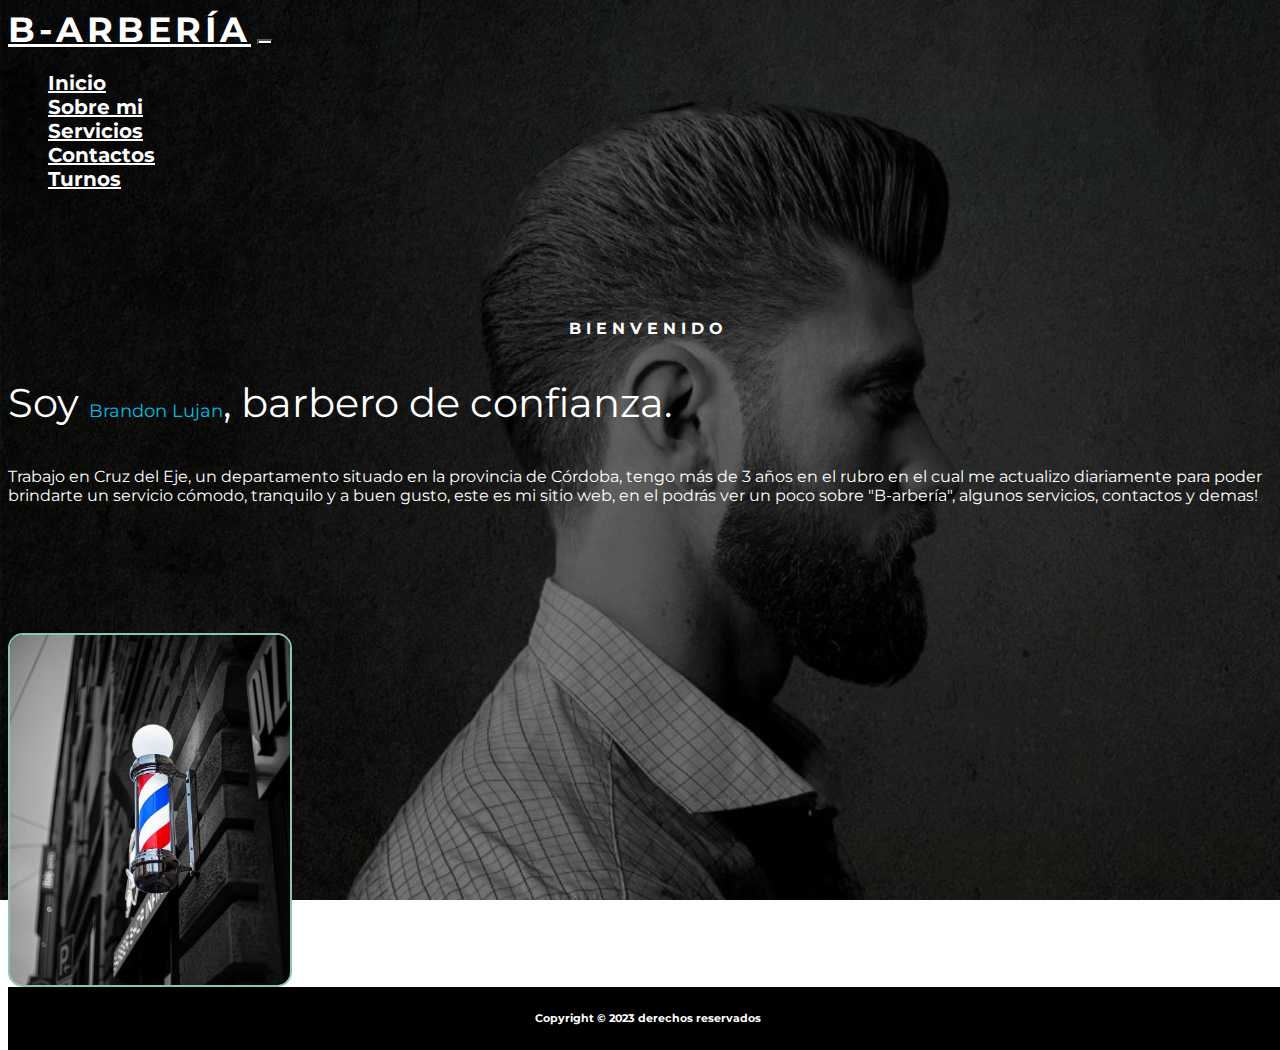
<file: index.html>
<!DOCTYPE html>
<html lang="en">
  <head>
    <meta charset="UTF-8" />
    <meta http-equiv="X-UA-Compatible" content="IE=edge" />
    <meta name="viewport" content="width=device-width, initial-scale=1.0" />
    <!-- favicon -->
    <link rel="shortcut icon" href="favicon/favicon.ico" type="image/x-icon" />
    <meta
      name="description"
      content="Sitio web sobre una barberia de barrio, la mejor atencion al cliente, con mucho profesionalismo y las mejores tecnicas."
    />
    <meta
      name="keywords"
      content="barberia, peluqueria, estilo, diseño, colorimetria, fade"
    />
    <title>Inicio</title>
    <!-- booststrap -->
    <link
      href="https://cdn.jsdelivr.net/npm/bootstrap@5.3.0-alpha3/dist/css/bootstrap.min.css"
      rel="stylesheet"
      integrity="sha384-KK94CHFLLe+nY2dmCWGMq91rCGa5gtU4mk92HdvYe+M/SXH301p5ILy+dN9+nJOZ"
      crossorigin="anonymous"
    />
    <script
      src="https://cdn.jsdelivr.net/npm/bootstrap@5.3.0-alpha3/dist/js/bootstrap.bundle.min.js"
      integrity="sha384-ENjdO4Dr2bkBIFxQpeoTz1HIcje39Wm4jDKdf19U8gI4ddQ3GYNS7NTKfAdVQSZe"
      crossorigin="anonymous"
    ></script>
    <!-- css personalizado -->
    <link rel="stylesheet" href="scss/style.css" />
    <link rel="preconnect" href="https://fonts.googleapis.com" />
    <link rel="preconnect" href="https://fonts.gstatic.com" crossorigin />
    <!-- fonts -->
    <link rel="preconnect" href="https://fonts.googleapis.com" />
    <link rel="preconnect" href="https://fonts.gstatic.com" crossorigin />
    <link
      href="https://fonts.googleapis.com/css2?family=Montserrat:ital,wght@0,200;0,400;1,600&display=swap"
      rel="stylesheet"
    />
  </head>

  <body class="d-flex flex-column">
    <header>
      <!--  menu responsive  -->
      <nav class="navbar navbar-expand-lg">
        <div class="container-fluid">
          <a class="navbar-brand sin-hover" href="index.html">B-ARBERÍA</a>
          <button
            class="navbar-toggler"
            type="button"
            data-bs-toggle="collapse"
            data-bs-target="#navbarNav"
            aria-controls="navbarNav"
            aria-expanded="false"
            aria-label="Toggle navigation"
          >
            <span class="navbar-toggler-icon"></span>
          </button>
          <div class="collapse navbar-collapse" id="navbarNav">
            <ul class="navbar-nav ms-auto">
              <li class="nav-item">
                <a class="nav-link color-letra" href="index.html">Inicio</a>
              </li>
              <li class="nav-item">
                <a class="nav-link color-letra" href="pages/sobre-mi.html"
                  >Sobre mi</a
                >
              </li>
              <li class="nav-item">
                <a class="nav-link color-letra" href="pages/servicios.html"
                  >Servicios</a
                >
              </li>
              <li class="nav-item">
                <a class="nav-link color-letra" href="pages/contactos.html"
                  >Contactos</a
                >
              </li>
              <li class="nav-item">
                <a class="nav-link color-letra" href="pages/turnos.html"
                  >Turnos</a
                >
              </li>
            </ul>
          </div>
        </div>
      </nav>
    </header>
    <!-- titulo y texto de bienvenida -->
    <main>
      <div>
        <div class="container flex-grow-1">
          <div class="row">
            <div class="col-sm-12 col-md-6 col-lg-6 col-xl-6 bien">
              <h1>BIENVENIDO</h1>
              <p class="p-grande">
                Soy <span>Brandon Lujan</span>, barbero de confianza.
              </p>
              <p>
                Trabajo en Cruz del Eje, un departamento situado en la provincia
                de Córdoba, tengo más de 3 años en el rubro en el cual me
                actualizo diariamente para poder brindarte un servicio cómodo,
                tranquilo y a buen gusto, este es mi sitio web, en el podrás ver
                un poco sobre "B-arbería", algunos servicios, contactos y demas!
              </p>
            </div>
            <div
              class="col-sm-12 col-md-6 col-lg-6 col-xl-6 d-flex justify-content-center bien"
            >
              <img
                class="img-tamaño img-fluid"
                src="img/polo.jpg"
                alt="imagen de polo barbero"
              />
            </div>
          </div>
        </div>
      </div>
    </main>

    <!-- pie de la pagina -->
    <footer class="footer mt-auto">
      <div class="container-fluid">
        <div class="row">
          <div class="col-12 d-flex justify-content-center">
            <h6>Copyright © 2023 derechos reservados</h6>
          </div>
        </div>
      </div>
    </footer>
  </body>
</html>
</file>
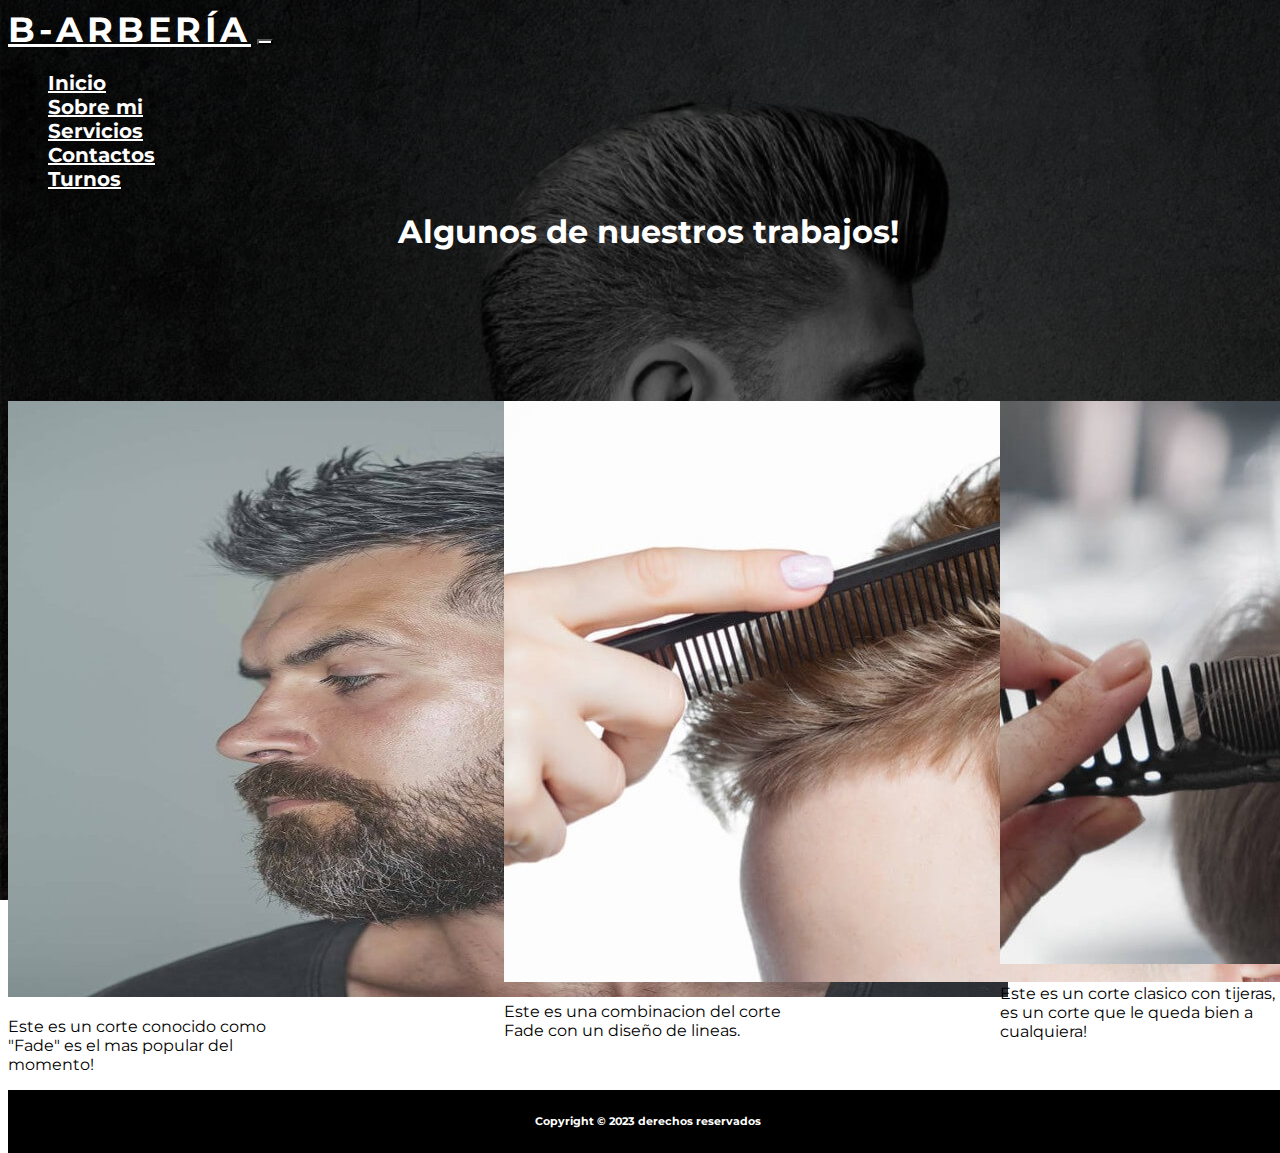
<file: pages/servicios.html>
<!DOCTYPE html>
<html lang="en">
  <head>
    <meta charset="UTF-8" />
    <meta http-equiv="X-UA-Compatible" content="IE=edge" />
    <meta name="viewport" content="width=device-width, initial-scale=1.0" />
    <!-- favicon -->
    <link
      rel="shortcut icon"
      href="../favicon/favicon.ico"
      type="image/x-icon"
    />
    <meta
      name="description"
      content="Sitio web de una peluqueria con los mejores estilos, colorimetria, cortes, donde se brinda asesoramiento al cliente"
    />
    <meta
      name="keywords"
      content="barberia, peluqueria, estilo, diseño, colorimetria, fade"
    />
    <title>Servicios</title>
    <!-- booststrap -->
    <link
      href="https://cdn.jsdelivr.net/npm/bootstrap@5.3.0-alpha3/dist/css/bootstrap.min.css"
      rel="stylesheet"
      integrity="sha384-KK94CHFLLe+nY2dmCWGMq91rCGa5gtU4mk92HdvYe+M/SXH301p5ILy+dN9+nJOZ"
      crossorigin="anonymous"
    />
    <script
      src="https://cdn.jsdelivr.net/npm/bootstrap@5.3.0-alpha3/dist/js/bootstrap.bundle.min.js"
      integrity="sha384-ENjdO4Dr2bkBIFxQpeoTz1HIcje39Wm4jDKdf19U8gI4ddQ3GYNS7NTKfAdVQSZe"
      crossorigin="anonymous"
    ></script>
    <!-- css personalizado -->
    <link rel="stylesheet" href="../scss/style.css" />
    <link rel="preconnect" href="https://fonts.googleapis.com" />
    <link rel="preconnect" href="https://fonts.gstatic.com" crossorigin />
    <!-- fonts -->
    <link rel="preconnect" href="https://fonts.googleapis.com" />
    <link rel="preconnect" href="https://fonts.gstatic.com" crossorigin />
    <!-- fonts -->
    <link rel="preconnect" href="https://fonts.googleapis.com" />
    <link rel="preconnect" href="https://fonts.gstatic.com" crossorigin />
    <link
      href="https://fonts.googleapis.com/css2?family=Montserrat:ital,wght@0,200;0,400;1,600&display=swap"
      rel="stylesheet"
    />
  </head>

  <body class="d-flex flex-column min-vh-100">
    <header>
      <!-- menu responsive -->
      <div class="flex-grow-1">
        <nav class="navbar navbar-expand-lg">
          <div class="container-fluid">
            <a class="navbar-brand sin-hover" href="../index.html">B-ARBERÍA</a>
            <button
              class="navbar-toggler"
              type="button"
              data-bs-toggle="collapse"
              data-bs-target="#navbarNav"
              aria-controls="navbarNav"
              aria-expanded="false"
              aria-label="Toggle navigation"
            >
              <span class="navbar-toggler-icon"></span>
            </button>
            <div class="collapse navbar-collapse" id="navbarNav">
              <ul class="navbar-nav ms-auto">
                <li class="nav-item">
                  <a class="nav-link color-letra" href="../index.html"
                    >Inicio</a
                  >
                </li>
                <li class="nav-item">
                  <a class="nav-link color-letra" href="sobre-mi.html"
                    >Sobre mi</a
                  >
                </li>
                <li class="nav-item">
                  <a class="nav-link color-letra" href="servicios.html"
                    >Servicios</a
                  >
                </li>
                <li class="nav-item">
                  <a class="nav-link color-letra" href="contactos.html"
                    >Contactos</a
                  >
                </li>
                <li class="nav-item">
                  <a class="nav-link color-letra" href="turnos.html">Turnos</a>
                </li>
              </ul>
            </div>
          </div>
        </nav>
      </div>
    </header>
    <!-- carousel de imagenes -->
    <h1>Algunos de nuestros trabajos!</h1>
    <div class="container">
      <div id="cards" class="row">
        <div class="card" style="width: 18rem">
          <img
            src="../img/fade.jpg"
            class="card-img-top"
            alt="imagen de corte Fade"
          />
          <div class="card-body">
            <p class="card-text">
              Este es un corte conocido como "Fade" es el mas popular del
              momento!
            </p>
          </div>
        </div>
        <div class="card" style="width: 18rem">
          <img
            src="../img/fade-diseño.jpg"
            class="card-img-top"
            alt="imagen de fade con lineas"
          />
          <div class="card-body">
            <p class="card-text">
              Este es una combinacion del corte Fade con un diseño de lineas.
            </p>
          </div>
        </div>
        <div class="card" style="width: 18rem">
          <img
            src="../img/corte-tijera.jpg"
            class="card-img-top"
            alt="imagen de corte con tijeras"
          />
          <div class="card-body">
            <p class="card-text">
              Este es un corte clasico con tijeras, es un corte que le queda
              bien a cualquiera!
            </p>
          </div>
        </div>
      </div>
    </div>
    <!-- pie de la pagina -->
    <footer class="footer mt-auto">
      <div class="container-fluid">
        <div class="row">
          <div class="col-12 d-flex justify-content-center">
            <h6>Copyright © 2023 derechos reservados</h6>
          </div>
        </div>
      </div>
    </footer>
  </body>
</html>
</file>
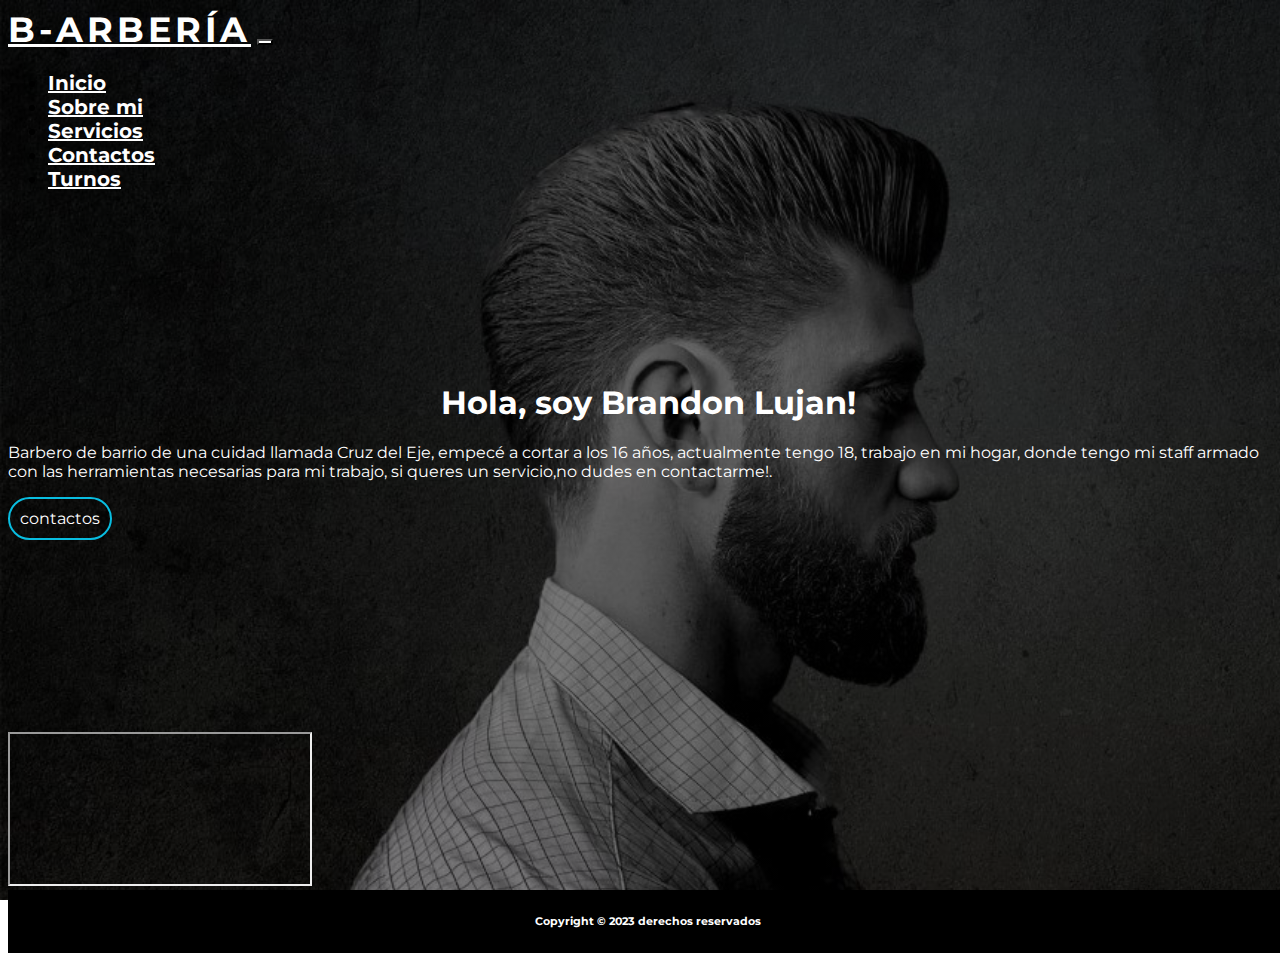
<file: pages/sobre-mi.html>
<!DOCTYPE html>
<html lang="en">
  <head>
    <meta charset="UTF-8" />
    <meta http-equiv="X-UA-Compatible" content="IE=edge" />
    <meta name="viewport" content="width=device-width, initial-scale=1.0" />
    <!-- favicon -->
    <link
      rel="shortcut icon"
      href="../favicon/favicon.ico"
      type="image/x-icon"
    />
    <meta
      name="description"
      content="Sitio web de una barberia humilde, en donde muchos jovenes recurren por las buenas experiencias"
    />
    <meta
      name="keywords"
      content="barberia, peluqueria, estilo, diseño, colorimetria, fade"
    />
    <title>Sobre mi</title>
    <!-- booststrap -->
    <link
      href="https://cdn.jsdelivr.net/npm/bootstrap@5.3.0-alpha3/dist/css/bootstrap.min.css"
      rel="stylesheet"
      integrity="sha384-KK94CHFLLe+nY2dmCWGMq91rCGa5gtU4mk92HdvYe+M/SXH301p5ILy+dN9+nJOZ"
      crossorigin="anonymous"
    />
    <script
      src="https://cdn.jsdelivr.net/npm/bootstrap@5.3.0-alpha3/dist/js/bootstrap.bundle.min.js"
      integrity="sha384-ENjdO4Dr2bkBIFxQpeoTz1HIcje39Wm4jDKdf19U8gI4ddQ3GYNS7NTKfAdVQSZe"
      crossorigin="anonymous"
    ></script>
    <!-- css personalizado -->
    <link rel="stylesheet" href="../scss/style.css" />
    <link rel="preconnect" href="https://fonts.googleapis.com" />
    <link rel="preconnect" href="https://fonts.gstatic.com" crossorigin />
    <!-- fonts -->
    <link rel="preconnect" href="https://fonts.googleapis.com" />
    <link rel="preconnect" href="https://fonts.gstatic.com" crossorigin />
    <!-- fonts -->
    <link rel="preconnect" href="https://fonts.googleapis.com" />
    <link rel="preconnect" href="https://fonts.gstatic.com" crossorigin />
    <link
      href="https://fonts.googleapis.com/css2?family=Montserrat:ital,wght@0,200;0,400;1,600&display=swap"
      rel="stylesheet"
    />
  </head>

  <body class="d-flex flex-column min-vh-100">
    <header>
      <!-- menu responsive -->
      <nav class="navbar navbar-expand-lg">
        <div class="container-fluid">
          <a class="navbar-brand sin-hover" href="../index.html">B-ARBERÍA</a>
          <button
            class="navbar-toggler"
            type="button"
            data-bs-toggle="collapse"
            data-bs-target="#navbarNav"
            aria-controls="navbarNav"
            aria-expanded="false"
            aria-label="Toggle navigation"
          >
            <span class="navbar-toggler-icon"></span>
          </button>
          <div class="collapse navbar-collapse" id="navbarNav">
            <ul class="navbar-nav ms-auto">
              <li class="nav-item">
                <a class="nav-link color-letra" href="../index.html">Inicio</a>
              </li>
              <li class="nav-item">
                <a class="nav-link color-letra" href="sobre-mi.html"
                  >Sobre mi</a
                >
              </li>
              <li class="nav-item">
                <a class="nav-link color-letra" href="servicios.html"
                  >Servicios</a
                >
              </li>
              <li class="nav-item">
                <a class="nav-link color-letra" href="contactos.html"
                  >Contactos</a
                >
              </li>
              <li class="nav-item">
                <a class="nav-link color-letra" href="turnos.html">Turnos</a>
              </li>
            </ul>
          </div>
        </div>
      </nav>
    </header>
    <!-- texto sobre nosotros -->
    <div>
      <div class="container flex-grow-1">
        <div class="row justify-content-center">
          <div class="col-sm-12 col-md-6 col-lg-6 col-xl-6 presentacion">
            <h1>Hola, soy Brandon Lujan!</h1>
            <p>
              Barbero de barrio de una cuidad llamada Cruz del Eje, empecé a
              cortar a los 16 años, actualmente tengo 18, trabajo en mi hogar,
              donde tengo mi staff armado con las herramientas necesarias para
              mi trabajo, si queres un servicio,no dudes en contactarme!.
            </p>

            <div>
              <a href="contactos.html" class="contactos-boton">contactos</a>
            </div>
          </div>
          <!-- mapa de nuestra ubicacion  -->
          <div
            class="col-sm-12 col-md-6 col-lg-6 col-xl-6 d-flex justify-content-center presentacion"
          >
            <iframe
              src="https://www.google.com/maps/embed?pb=!1m18!1m12!1m3!1d54878.06463116086!2d-64.85460966241233!3d-30.72180075793631!2m3!1f0!2f0!3f0!3m2!1i1024!2i768!4f13.1!3m3!1m2!1s0x942dc37d461973cf%3A0x52da45f13b870191!2sCruz%20del%20Eje%2C%20C%C3%B3rdoba!5e0!3m2!1ses!2sar!4v1681948316228!5m2!1ses!2sar"
              allowfullscreen=""
              loading="lazy"
              referrerpolicy="no-referrer-when-downgrade"
              class="img-fluid"
            ></iframe>
          </div>
        </div>
      </div>
    </div>
    <!-- pie de la pagina -->
    <footer class="footer mt-auto">
      <div class="container-fluid">
        <div class="row">
          <div class="col-12 d-flex justify-content-center">
            <h6>Copyright © 2023 derechos reservados</h6>
          </div>
        </div>
      </div>
    </footer>
  </body>
</html>
</file>
<file: scss/style.css>
@charset "UTF-8";
.bien {
  color: white;
  margin-top: 10%;
}
.bien h1 {
  font-size: 16px;
  letter-spacing: 5px;
}
.bien .p-grande {
  font-size: 40px;
}
.bien span {
  color: #09bde0;
  font-size: 18px;
}

.img-tamaño {
  display: flex;
  border: #8dc4b7 2px solid;
  border-radius: 15px;
  width: auto;
  height: 350px;
}

.sin-hover:hover {
  color: #09bde0;
  transition: 0.5s;
}

.navbar-toggler {
  background-color: #fff;
}

.color-letra {
  color: #fff;
}
.color-letra:hover {
  color: #09bde0;
  background: linear-gradient(rgba(0, 0, 0, 0.6), rgba(0, 0, 0, 0.2));
  transition: 0.5s;
}

h1 {
  color: #fff;
  display: flex;
  justify-content: center;
}

.navbar {
  font-size: 20px;
  font-weight: bold;
}

.navbar-brand {
  color: #fff;
  font-size: 35px;
  display: inline-block;
  letter-spacing: 4px;
}

body {
  background-image: linear-gradient(rgba(0, 0, 0, 0.6), rgba(0, 0, 0, 0.5)), url("../img/imagen-fondo.jpg");
  height: 100vh;
  width: 100%;
  font-family: "montserrat";
  background-size: cover;
  background-repeat: no-repeat;
  background-attachment: fixed;
  min-height: 100vh;
}

.presentacion {
  color: #fff;
  margin-top: 15%;
}

.contactos-boton {
  display: inline-block;
  color: #fff;
  text-decoration: none;
  padding: 10px;
  border: 2px solid #09bde0;
  border-radius: 25px;
}
.contactos-boton:hover {
  color: #09bde0;
  background: linear-gradient(rgba(0, 0, 0, 0.6), rgba(0, 0, 0, 0.2));
  transition: 0.5s;
}

#cards {
  display: flex;
  justify-content: space-between;
  align-items: stretch;
  margin-top: 150px;
}
@media screen and (max-width: 575px) {
  #cards {
    margin: auto;
    display: flex;
    justify-content: center;
    align-items: center;
    gap: 15px;
    padding: 20px;
  }
}

.footer {
  width: 100%;
  display: flex;
  justify-content: center;
  color: white;
  background-color: black;
  margin-top: auto;
}
@media screen and (max-width: 575px) {
  .footer {
    display: flex;
    justify-content: center;
    align-items: center;
  }
}

.formulario {
  width: 400px;
  background: #5d5a4e;
  padding: 30px;
  margin: auto;
  margin-top: 100px;
  border-radius: 4px;
  font-family: "calibri";
  box-shadow: 7px 13px 7px #000;
}
.formulario h1 {
  font-size: 24px;
  color: #fff;
  font-weight: bold;
  margin-bottom: 20px;
}

.control {
  width: 100%;
  background-color: #c4c4c2;
  padding: 10px;
  border-radius: 5px;
  margin-bottom: 16px;
  border: 2px solid #09bde0;
  font-family: "calibri";
  font-size: 18px;
}

.boton {
  width: 100%;
  border: none;
  padding: 12px;
  color: white;
  margin: 16px 0;
  font-family: "montserrat";
  font-size: 22px;
  background: #09bde0;
}

.acomodar {
  display: flex;
  margin: 100px;
  height: 100px;
}
@media screen and (max-width: 575px) {
  .acomodar {
    display: flex;
    flex-direction: column;
    justify-content: center;
    align-items: center;
    align-content: center;
    margin: 100px;
  }
}
.acomodar .container {
  display: flex;
  justify-content: center;
  height: 400px;
  margin-top: 50px;
}

.titulo-redes {
  padding-top: 80px;
}
@media screen and (max-width: 575px) {
  .titulo-redes {
    margin-top: 10px;
    padding: 15px;
    font-size: 20px;
    text-align: center;
    font-weight: 700;
  }
}

.botones-redes {
  height: 30vh;
  display: flex;
  justify-content: center;
  align-items: center;
}
@media screen and (max-width: 575px) {
  .botones-redes {
    display: flex;
    flex-direction: column;
    justify-content: center;
    align-items: center;
    margin-top: 200px;
    margin-left: 40px;
    font-size: 40px;
    gap: 100px;
  }
}
.botones-redes a {
  margin-top: 0;
  text-decoration: none;
  font-size: 28px;
  width: 60px;
  height: 60px;
  line-height: 60px;
  text-align: center;
  background: linear-gradient(#a1ffce, #faffd1);
  color: #314652;
  border-radius: 50%;
  transition: all 0.4s ease-in-out;
  margin-right: 50px;
}
.botones-redes a:hover {
  transform: scale(1.2);
}/*# sourceMappingURL=style.css.map */
</file>
